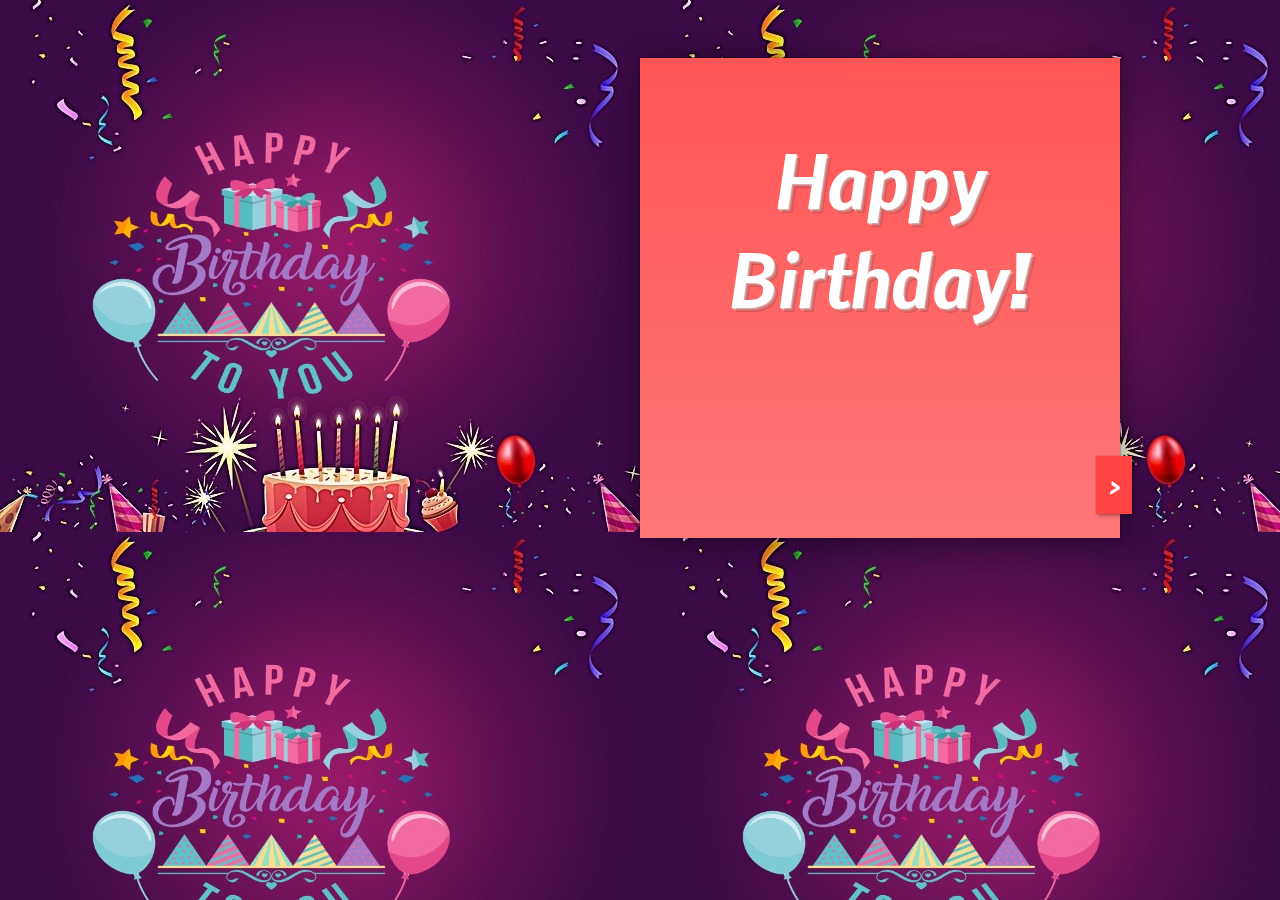
<file: Birthday.html>
<html>
<head>
  <meta name="viewport" content="width=device-width, initial-scale=1" />
  <meta http-equiv="Content-Type" content="text/html; charset=utf-8" />
  <link rel="stylesheet" href="style.css" />
  <style type="text/css">
    @import url(https://fonts.googleapis.com/css?family=Nobile:400italic,700italic);
@import url(https://fonts.googleapis.com/css?family=Dancing+Script);
* {
  box-sizing: border-box;
  -moz-box-sizing: border-box;
  -webkit-box-sizing: border-box;
}
body {
  background: #E5E5E5;
  background-image: url("bday.jpg");
  padding: 50px;
}

#card-front {
  color: #FFDFDF;
}

#card, #card-front, #card-inside {
  height: 480px;
}

.wrap {
    padding: 1.5em 2.5em;
    height: 100%;
}
#card-front, #card-inside {
  width: 50%;
  -webkit-box-shadow: 2px 2px 30px rgba(0, 0, 0, .25), 0 0 1px rgba(0, 0, 0, .5);
  -moz-box-shadow: 2px 2px 30px rgba(0, 0, 0, .25), 0 0 1px rgba(0, 0, 0, .5);
  box-shadow: 2px 2px 30px rgba(0, 0, 0, .25), 0 0 1px rgba(0, 0, 0, .5);
  position: absolute;
  left: 50%;
}


#card-inside .wrap {
    background: #FFEFEF;
    -webkit-box-shadow: inset 2px 0 1px rgba(0, 0, 0, .05);
    -moz-box-shadow: inset 2px 0 1px rgba(0, 0, 0, .05);
    box-shadow: inset 2px 0 1px rgba(0, 0, 0, .05);
}
#card {
    max-width: 960px;
    margin: 0 auto;
    transform-style: preserve-3d;
    -moz-transform-style: preserve-3d;
    -webkit-transform-style: preserve-3d;
    perspective: 5000px;
    -moz-perspective: 5000px;
    -webkit-perspective: 5000px;
    position: relative;
}

#card h1 {
    text-align: center;
    font-family: 'Nobile', sans-serif;
    font-style: italic;
    font-size: 70px;
    text-shadow: 
        4px 4px 0px rgba(0, 0, 0, .15),
        1px 1px 0 rgba(255, 200, 200, 255),
        2px 2px 0 rgba(255, 150, 150, 255),
        3px 3px 0 rgba(255, 125, 125, 255);
    color: #FFF;
}
#card-inside {
    font-size: 1.1em;
    line-height: 1.4;
    font-family: 'Nobile';
    color: #331717;
    font-style: italic;
}

p {
    margin-top: 1em;
}

p:first-child {
    margin-top: 0;
}

p.signed {
    margin-top: 1.5em;
    text-align: center;
    font-family: 'Dancing Script', sans-serif;
    font-size: 1.5em;
}

#card-front {
    background-color: #FF5555;
    background-image: linear-gradient(top, #FF5555 0%, #FF7777 100%);
    background-image: -moz-linear-gradient(top, #FF5555 0%, #FF7777 100%);
    background-image: -webkit-linear-gradient(top, #FF5555 0%, #FF7777 100%);
            transform-origin: left;
       -moz-transform-origin: left;
    -webkit-transform-origin: left;
            transition:         transform 1s linear;
       -moz-transition:    -moz-transform 1s linear;
    -webkit-transition: -webkit-transform 1s linear;
    position: relative;
}

#card-front .wrap {
            transition: background 1s linear;
       -moz-transition: background 1s linear;
    -webkit-transition: background 1s linear;
}

#card-front button {
  position: absolute;
  bottom: 1em;
  right: -12px;
  background: #F44;
  color: #FFF;
  font-family: 'Nobile', sans-serif;
  font-style: italic;
  font-weight: bold;
  font-size: 1.5em;
  padding: .5em;
  border: none;
  cursor: pointer;
          box-shadow: 2px 2px 3px rgba(0, 0, 0, .25), 0 0 1px rgba(0, 0, 0, .4);
     -moz-box-shadow: 2px 2px 3px rgba(0, 0, 0, .25), 0 0 1px rgba(0, 0, 0, .4);
  -webkit-box-shadow: 2px 2px 3px rgba(0, 0, 0, .25), 0 0 1px rgba(0, 0, 0, .4);
}

#card-front button:hover,
#card-front button:focus {
  background: #F22;
}

#close {
  display: none;
}

#card.open-fully #close,
#card-open-half #close {
  display: inline;
}

#card.open-fully #open {
  display: none;
}


#card.open-half #card-front,
#card.close-half #card-front {
            transform: rotateY(-90deg);
       -moz-transform: rotateY(-90deg);
    -webkit-transform: rotateY(-90deg);
}
#card.open-half #card-front .wrap {
    background-color: rgba(0, 0, 0, .5);
}

#card.open-fully #card-front,
#card.close-half #card-front {
  background: #FFEFEF;
}

#card.open-fully #card-front {
    transform: rotateY(-180deg);
    -moz-transform: rotateY(-180deg);
    -webkit-transform: rotateY(-180deg);
}

#card.open-fully #card-front .wrap {
    background-color: rgba(0, 0, 0, 0);
}

#card.open-fully #card-front .wrap *,
#card.close-half #card-front .wrap * {
   display: none;
}

footer {
  max-width: 500px;
  margin: 40px auto;
  font-family: 'Nobile', sans-serif;
  font-size: 14px;
  line-height: 1.6;
  color: #888;
  text-align: center;
}
  </style>
  </head>
<body>
  <div id="card">
      <div class="max-width">
          <div id="card-inside">
              <div class="wrap">
                  <p>Hey,</p>
                  <p>“I wish u a happy and successful life.Always be like a supportive person in my life and i always love u as i do.
                    Happy birthday!</p>
                  <p>
                      enjoy ur dayyyyy.................have a blust.
                  </p>
                  <p>always.</p>
                  <p> Stay Blessed and Happy . Keep Smiling :)</p>

                  <center><h4>from</h4></center>
                  <p class="signed">Someone, you LOVE most</p>

              </div>
          </div>
          <div id="card-front">
              <div class="wrap">
                  <h1>Happy Birthday!</h1>
              </div>
              <button id="open">&gt;</button>
              <button id="close">&lt;</button>
          </div>
      </div>
  </div>
  <script>
    (function() {
  function $(id) {
    return document.getElementById(id);
  }

  var card = $('card'),
      openB = $('open'),
      closeB = $('close'),
      timer = null;
  console.log('wat', card);
  openB.addEventListener('click', function () {
    card.setAttribute('class', 'open-half');
    if (timer) clearTimeout(timer);
    timer = setTimeout(function () {
      card.setAttribute('class', 'open-fully');
      timer = null;
    }, 1000);
  });

  closeB.addEventListener('click', function () {
    card.setAttribute('class', 'close-half');
    if (timer) clearTimerout(timer);
    timer = setTimeout(function () {
      card.setAttribute('class', '');
      timer = null;
    }, 1000);
  });

}());

  </script>

<div style="visibility: hidden;">
<embed src="bday.mp3" autostart="true" loop="true">
</div>
<div style="visibility: hidden;">
<embed src="bday.mp3" autostart="true" loop="true">
</div>

  </body>
  </html>
</file>
<file: style.css>
﻿/* Smartphones (portrait and landscape) ----------- */
@media only screen and (min-device-width : 320px) and (max-device-width : 480px) {
    /* Styles */
}
/* Smartphones (landscape) ----------- */
@media only screen and (min-width : 321px) {
    /* Styles */
}
/* Smartphones (portrait) ----------- */
@media only screen and (max-width : 320px) {
    /* Styles */
}
/* iPads (portrait and landscape) ----------- */
@media only screen and (min-device-width : 768px) and (max-device-width : 1024px) {
    /* Styles */
}
/* iPads (landscape) ----------- */
@media only screen and (min-device-width : 768px) and (max-device-width : 1024px) and (orientation : landscape) {
    /* Styles */
}
/* iPads (portrait) ----------- */
@media only screen and (min-device-width : 768px) and (max-device-width : 1024px) and (orientation : portrait) {
    /* Styles */
}
/* Desktops and laptops ----------- */
@media only screen and (min-width : 1224px) {
    /* Styles */
}
/* Large screens ----------- */
@media only screen and (min-width : 1824px) {
    /* Styles */
}
/* iPhone 4 ----------- */
@media only screen and (-webkit-min-device-pixel-ratio : 1.5), only screen and (min-device-pixel-ratio : 1.5) {
    /* Styles */
}
</file>
